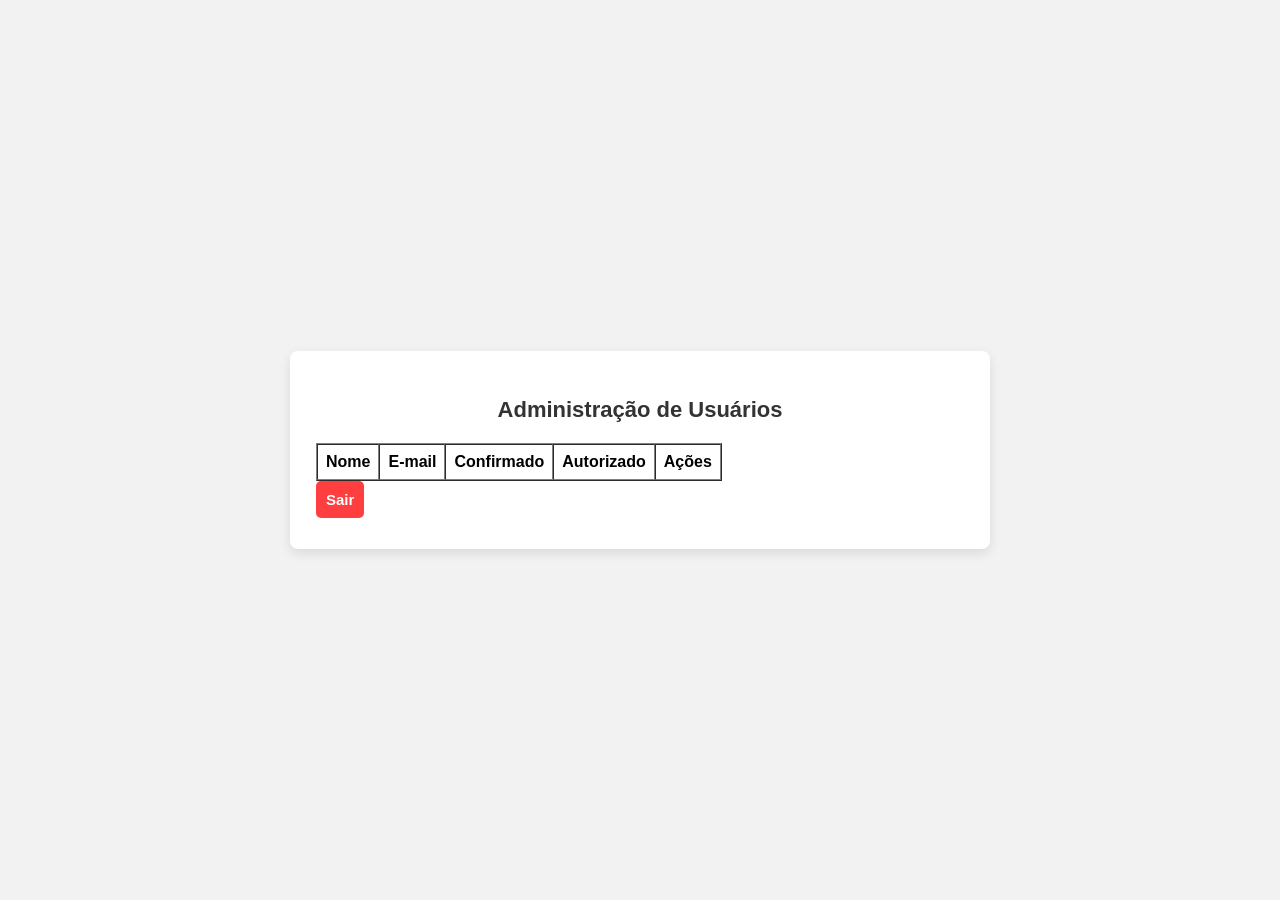
<file: admin.html>
<!DOCTYPE html>
<html lang="pt-BR">
<head>
  <meta charset="UTF-8" />
  <meta name="viewport" content="width=device-width, initial-scale=1" />
  <title>Administração - Autorizar Usuários</title>
  <link rel="stylesheet" href="styles.css" />
  <link rel="stylesheet" href="admin.css">
</head>
<body>
  <div class="container">
    <h1>Administração de Usuários</h1>
    <table border="1" cellpadding="8" cellspacing="0">
      <thead>
        <tr>
          <th>Nome</th>
          <th>E-mail</th>
          <th>Confirmado</th>
          <th>Autorizado</th>
          <th>Ações</th>
        </tr>
      </thead>
      <tbody id="userTableBody">
        <!-- Usuários vão aqui -->
      </tbody>
    </table>
    <button id="logoutBtn">Sair</button>
  </div>

  <script src="admin.js"></script>
</body>
</html>
</file>
<file: styles.css>
body {
  margin: 0;
  padding: 0;
  font-family: 'Inter', sans-serif;
  background: url('fundo.jpg') no-repeat center center fixed;
  background-size: cover;
  height: 100vh;
  display: flex;
  align-items: center;
  justify-content: center;
}

/* Glassmorphism container */
.container {
  background: rgba(255, 255, 255, 0.15);
  backdrop-filter: blur(10px);
  -webkit-backdrop-filter: blur(10px);
  border-radius: 16px;
  box-shadow: 0 8px 32px rgba(0, 0, 0, 0.2);
  padding: 40px;
  width: 90%;
  max-width: 420px;
  border: 1px solid rgba(255, 255, 255, 0.3);
  box-sizing: border-box;
}

h1 {
  text-align: center;
  color: #fff;
  margin-bottom: 24px;
}

form {
  display: flex;
  flex-direction: column;
}

label {
  color: #fff;
  font-weight: 600;
  font-size: 14px;
  margin-bottom: 6px;
}

input,
textarea {
  margin-bottom: 16px;
  padding: 10px;
  font-size: 14px;
  border-radius: 8px;
  border: none;
  background: rgba(255, 255, 255, 0.2);
  color: #fff;
  outline: none;
  border: 1px solid rgba(255, 255, 255, 0.4);
}

input::placeholder,
textarea::placeholder {
  color: #eee;
}

input:focus,
textarea:focus {
  background: rgba(255, 255, 255, 0.3);
  border-color: #ff3f3f;
}

button {
  background-color: #ff3f3f;
  color: #fff;
  padding: 12px;
  font-size: 16px;
  font-weight: bold;
  border: none;
  border-radius: 8px;
  cursor: pointer;
  transition: background 0.3s ease;
}

button:hover {
  background-color: #c40000;
}
</file>
<file: admin.css>
/* Fonte padrão */
body {
  margin: 0;
  padding: 0;
  font-family: Arial, sans-serif;
  background: #f2f2f2;
}

/* Container principal */
.container {
  max-width: 700px;
  margin: 60px auto;
  background-color: #ffffff;
  border-radius: 8px;
  padding: 30px 25px;
  box-shadow: 0 4px 12px rgba(0, 0, 0, 0.1);
}

/* Título */
h1 {
  text-align: center;
  margin-bottom: 20px;
  font-size: 22px;
  color: #333;
}

/* Formulário */
form {
  display: flex;
  flex-direction: column;
}

/* Labels mais colados aos inputs */
label {
  margin: 0 0 4px 0;
  font-weight: bold;
  font-size: 14px;
  color: #444;
}

/* Inputs e textarea */
input, textarea {
  padding: 8px 10px;
  font-size: 14px;
  border: 1px solid #ccc;
  border-radius: 4px;
  margin-bottom: 14px;
  box-sizing: border-box;
  width: 100%;
}

/* Botão */
button {
  padding: 10px;
  font-size: 15px;
  background-color: #ff3f3f;
  color: white;
  border: none;
  border-radius: 5px;
  cursor: pointer;
  transition: background-color 0.2s ease;
}

button:hover {
  background-color: #cd0000;
}
</file>
